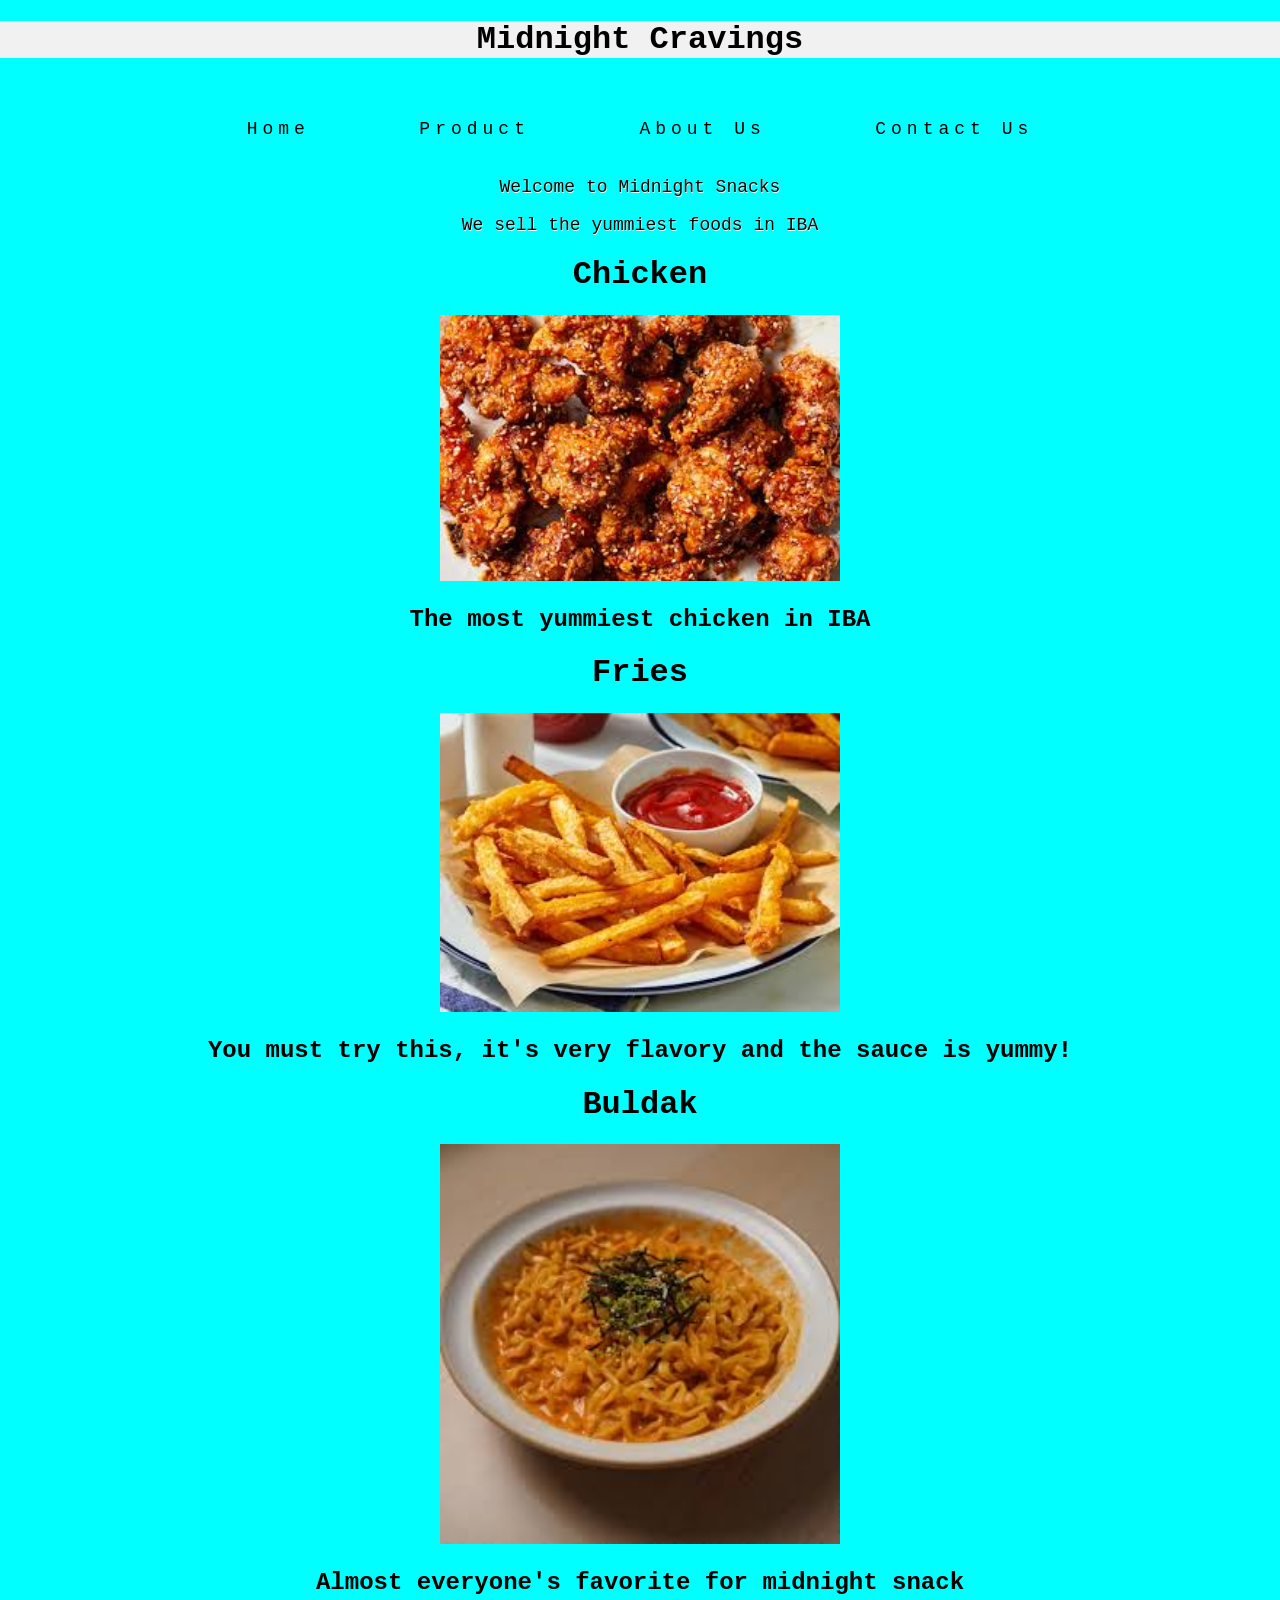
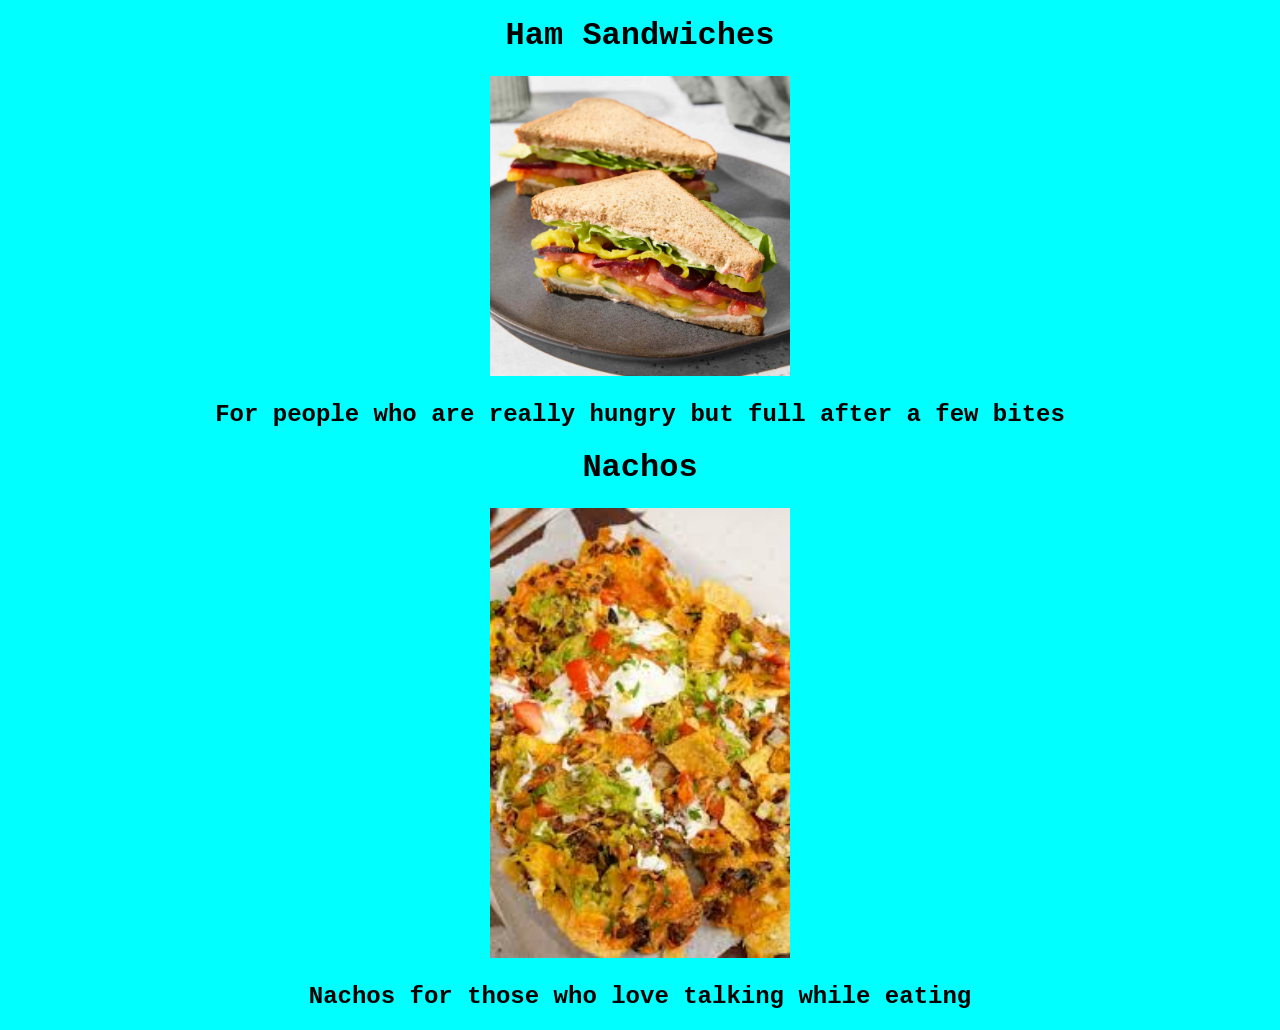
<file: index.html>
<!DOCTYPE html>
<html>
<head>
    <title>Midnight Snacks | Home</title>
    <link rel="stylesheet" href="style.css">
</head>
<body style="background-color: aqua;">
    <center>
        <h1 style="background-color: rgb(241, 241, 241);">Midnight Cravings</h1>
        <nav>
            <a href=home.htmll">Home</a> 
            <a href="products.html">Product</a> 
            <a href="about.html">About Us</a> 
            <a href="contact.html">Contact Us</a>
        </nav>
        <p>Welcome to Midnight Snacks</p>
        <p>We sell the yummiest foods in IBA</p>

        <h1>Chicken</h1>
        <img src="chicken.jpg" width="400" alt="Chicken">
        <h2>The most yummiest chicken in IBA</h2>

        <h1>Fries</h1>
        <img src="fries.jpg" width="400" alt="Fries">
        <h2>You must try this, it's very flavory and the sauce is yummy!</h2>

        <h1>Buldak</h1>
        <img src="buldak.jpg" width="400" alt="Buldak">
        <h2>Almost everyone's favorite for midnight snack</h2>

        <h1>Ham Sandwiches</h1>
        <img src="sandwich.jpg" width="300" alt="Ham Sandwich">
        <h2>For people who are really hungry but full after a few bites</h2>

        <h1>Nachos</h1>
        <img src="nachos.jpg" width="300" alt="Nachos">
        <h2>Nachos for those who love talking while eating</h2>
    </center>
</body>
</html>
</file>
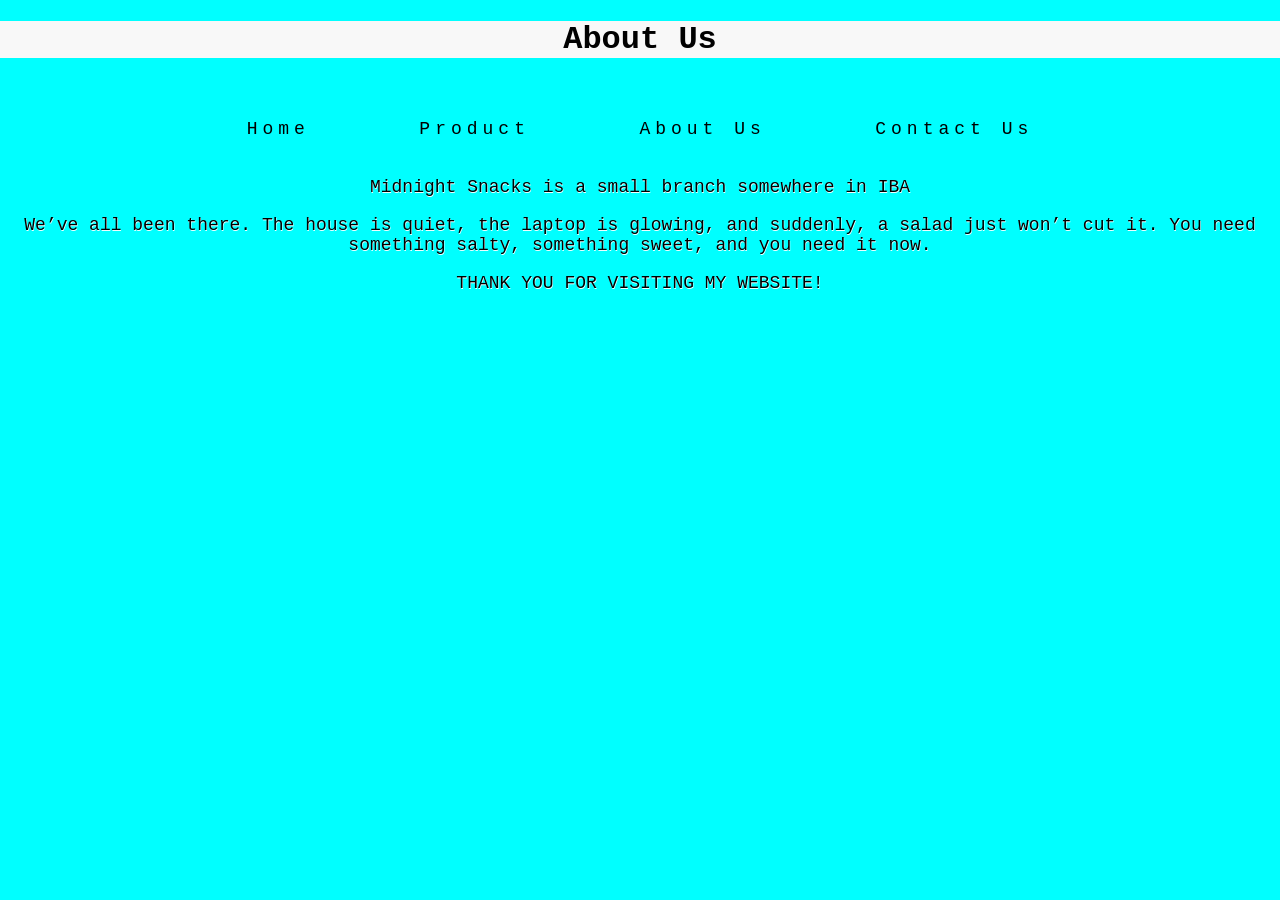
<file: about.html>
<!DOCTYPE html>
<html>
    <head>
        <title>Midnight Snacks</title>
        <link rel="stylesheet" href="style.css">
    </head>
    <body style="background-color: aqua;">
<center>
     <h1 style="background-color: rgb(248, 248, 248);">About Us</h1>
     <nav>
<a href="home.html">Home</a> 
<a href="products.html">Product</a> 
<a href="about.html">About Us</a> 
<a href="contact.html">Contact Us</a> 
</nav>
</center>
<center>
    <p> Midnight Snacks is a small branch somewhere in IBA</p>
<p> We’ve all been there. The house is quiet, the laptop is glowing, and suddenly,
 a salad just won’t cut it. You need something salty,
  something sweet, and you need it now.</p>
  <p>THANK YOU FOR VISITING MY WEBSITE!</p>
</center>    
</body>
</html>
</file>
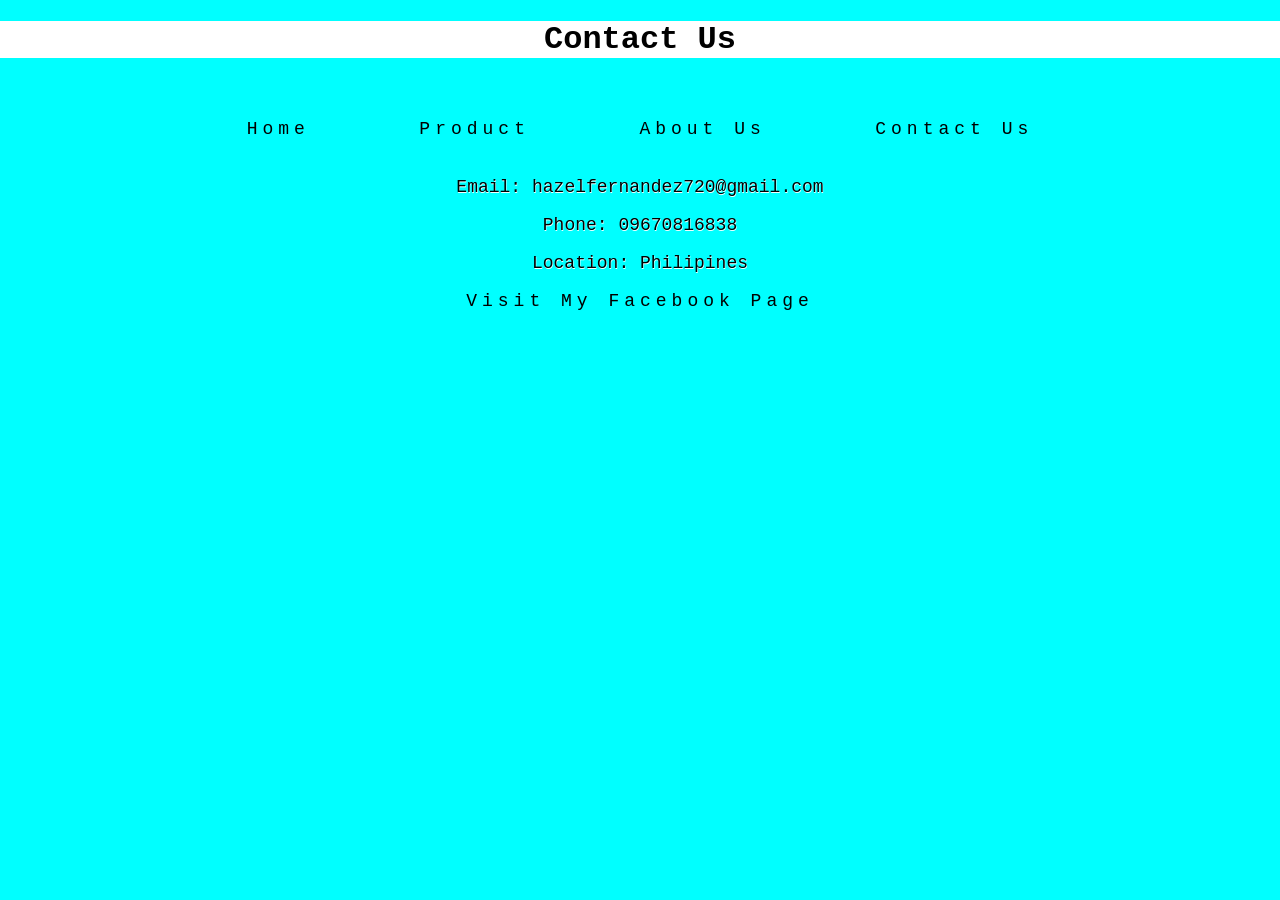
<file: contact.html>
<!DOCTYPE html>
<html>
    <head>
        <title>Midnight Snacks</title>
        <link rel="stylesheet" href="style.css">
    </head>
    <body style="background-color: aqua;">
<center>
     <h1 style="background-color: rgb(255, 255, 255);">Contact Us</h1>
     <nav>
<a href="home.html">Home</a> 
<a href="products.html">Product</a> 
<a href="about.html">About Us</a> 
<a href="contact.html">Contact Us</a> 
     </nav>
</center>
<center>
<p>Email: hazelfernandez720@gmail.com</p>
<p>Phone: 09670816838</p>
<p>Location: Philipines</p>
<a href="https://www.facebook.com/share/1DHKexpZpB/">Visit My Facebook Page</a>
</center>
    </body>
</html>
</file>
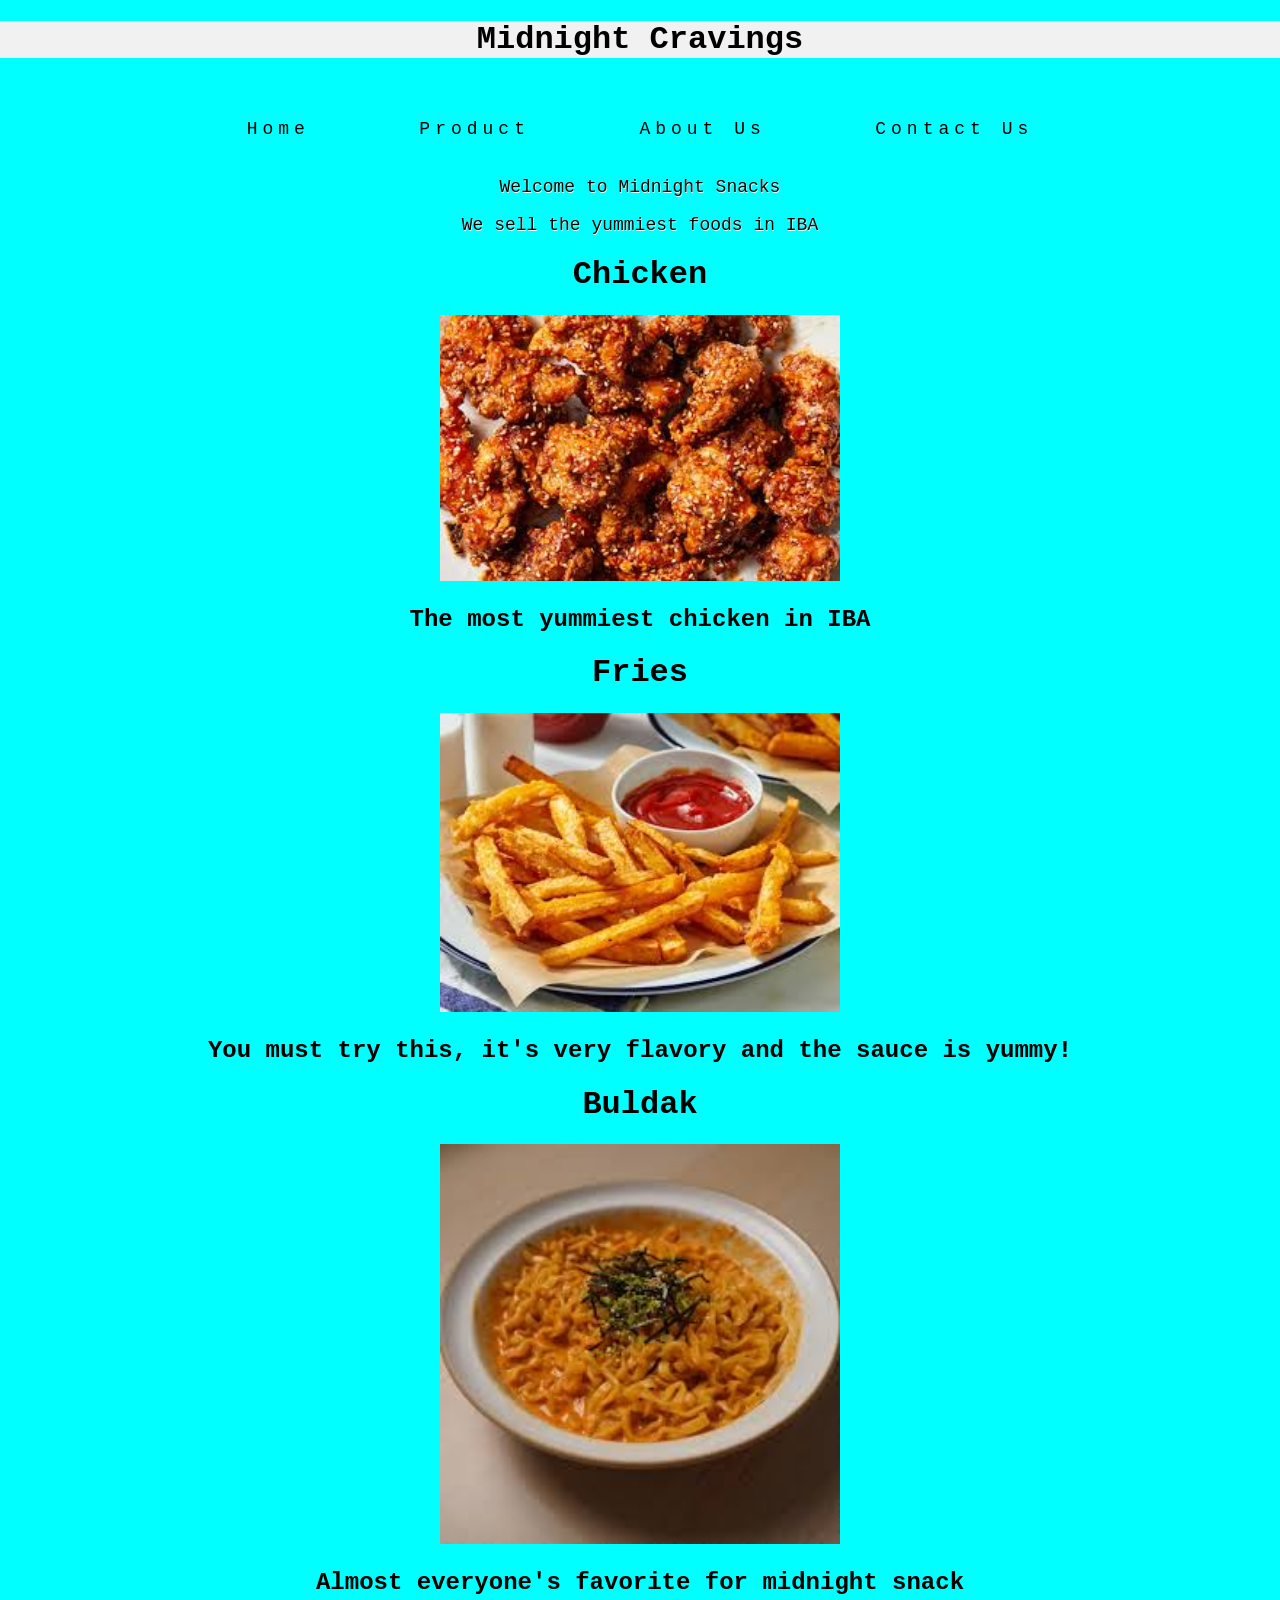
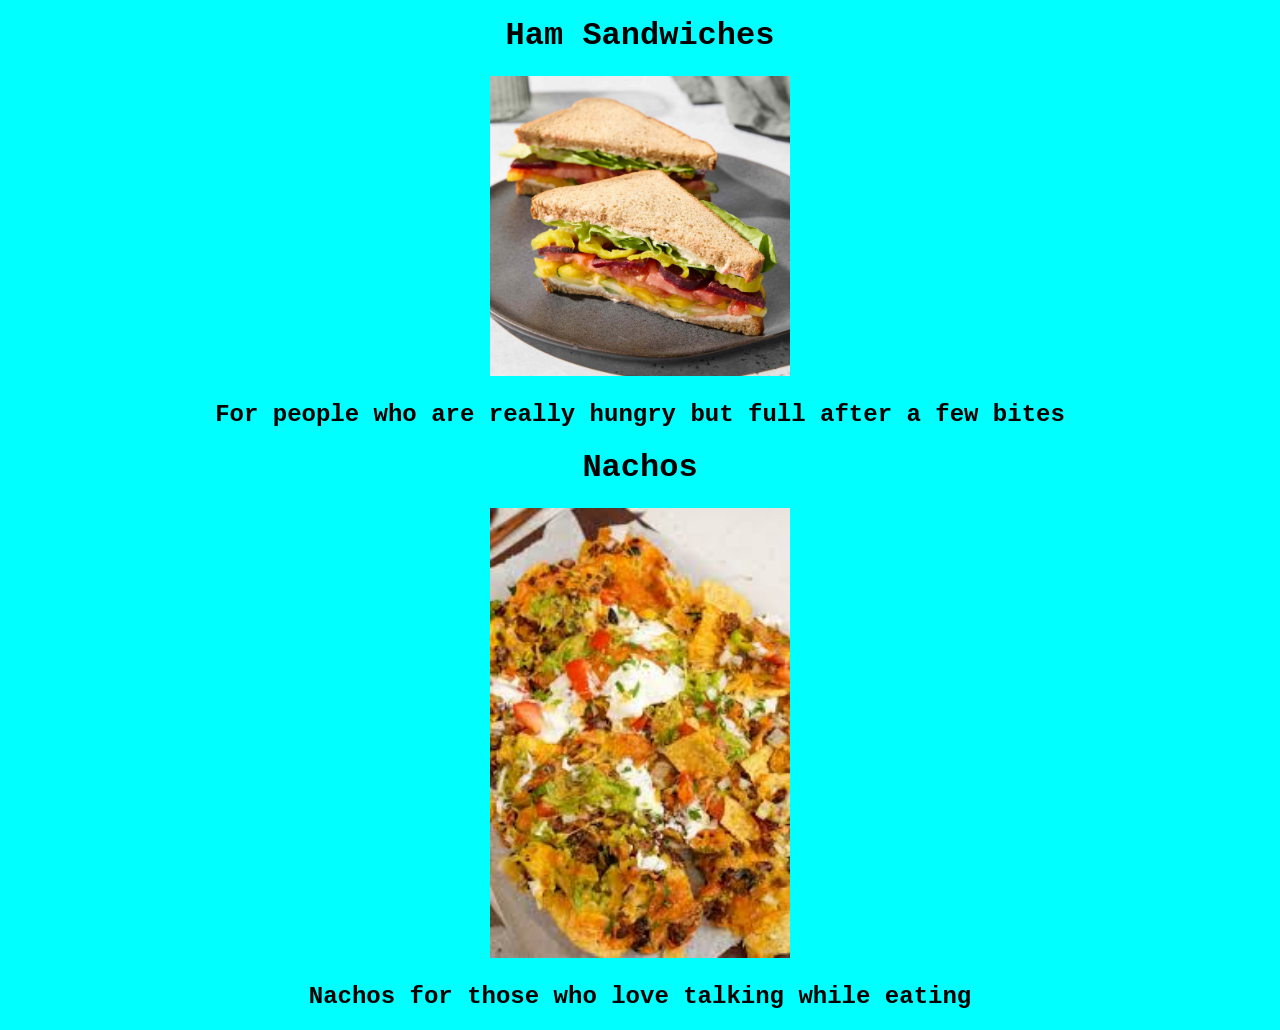
<file: home.html>
<!DOCTYPE html>
<html>
<head>
    <title>Midnight Snacks | Home</title>
    <link rel="stylesheet" href="style.css">
</head>
<body style="background-color: aqua;">
    <center>
        <h1 style="background-color: rgb(241, 241, 241);">Midnight Cravings</h1>
        <nav>
            <a href="home.html">Home</a> 
            <a href="products.html">Product</a> 
            <a href="about.html">About Us</a> 
            <a href="contact.html">Contact Us</a>
        </nav>
        <p>Welcome to Midnight Snacks</p>
        <p>We sell the yummiest foods in IBA</p>

        <h1>Chicken</h1>
        <img src="chicken.jpg" width="400" alt="Chicken">
        <h2>The most yummiest chicken in IBA</h2>

        <h1>Fries</h1>
        <img src="fries.jpg" width="400" alt="Fries">
        <h2>You must try this, it's very flavory and the sauce is yummy!</h2>

        <h1>Buldak</h1>
        <img src="buldak.jpg" width="400" alt="Buldak">
        <h2>Almost everyone's favorite for midnight snack</h2>

        <h1>Ham Sandwiches</h1>
        <img src="sandwich.jpg" width="300" alt="Ham Sandwich">
        <h2>For people who are really hungry but full after a few bites</h2>

        <h1>Nachos</h1>
        <img src="nachos.jpg" width="300" alt="Nachos">
        <h2>Nachos for those who love talking while eating</h2>
    </center>
</body>
</html>
</file>
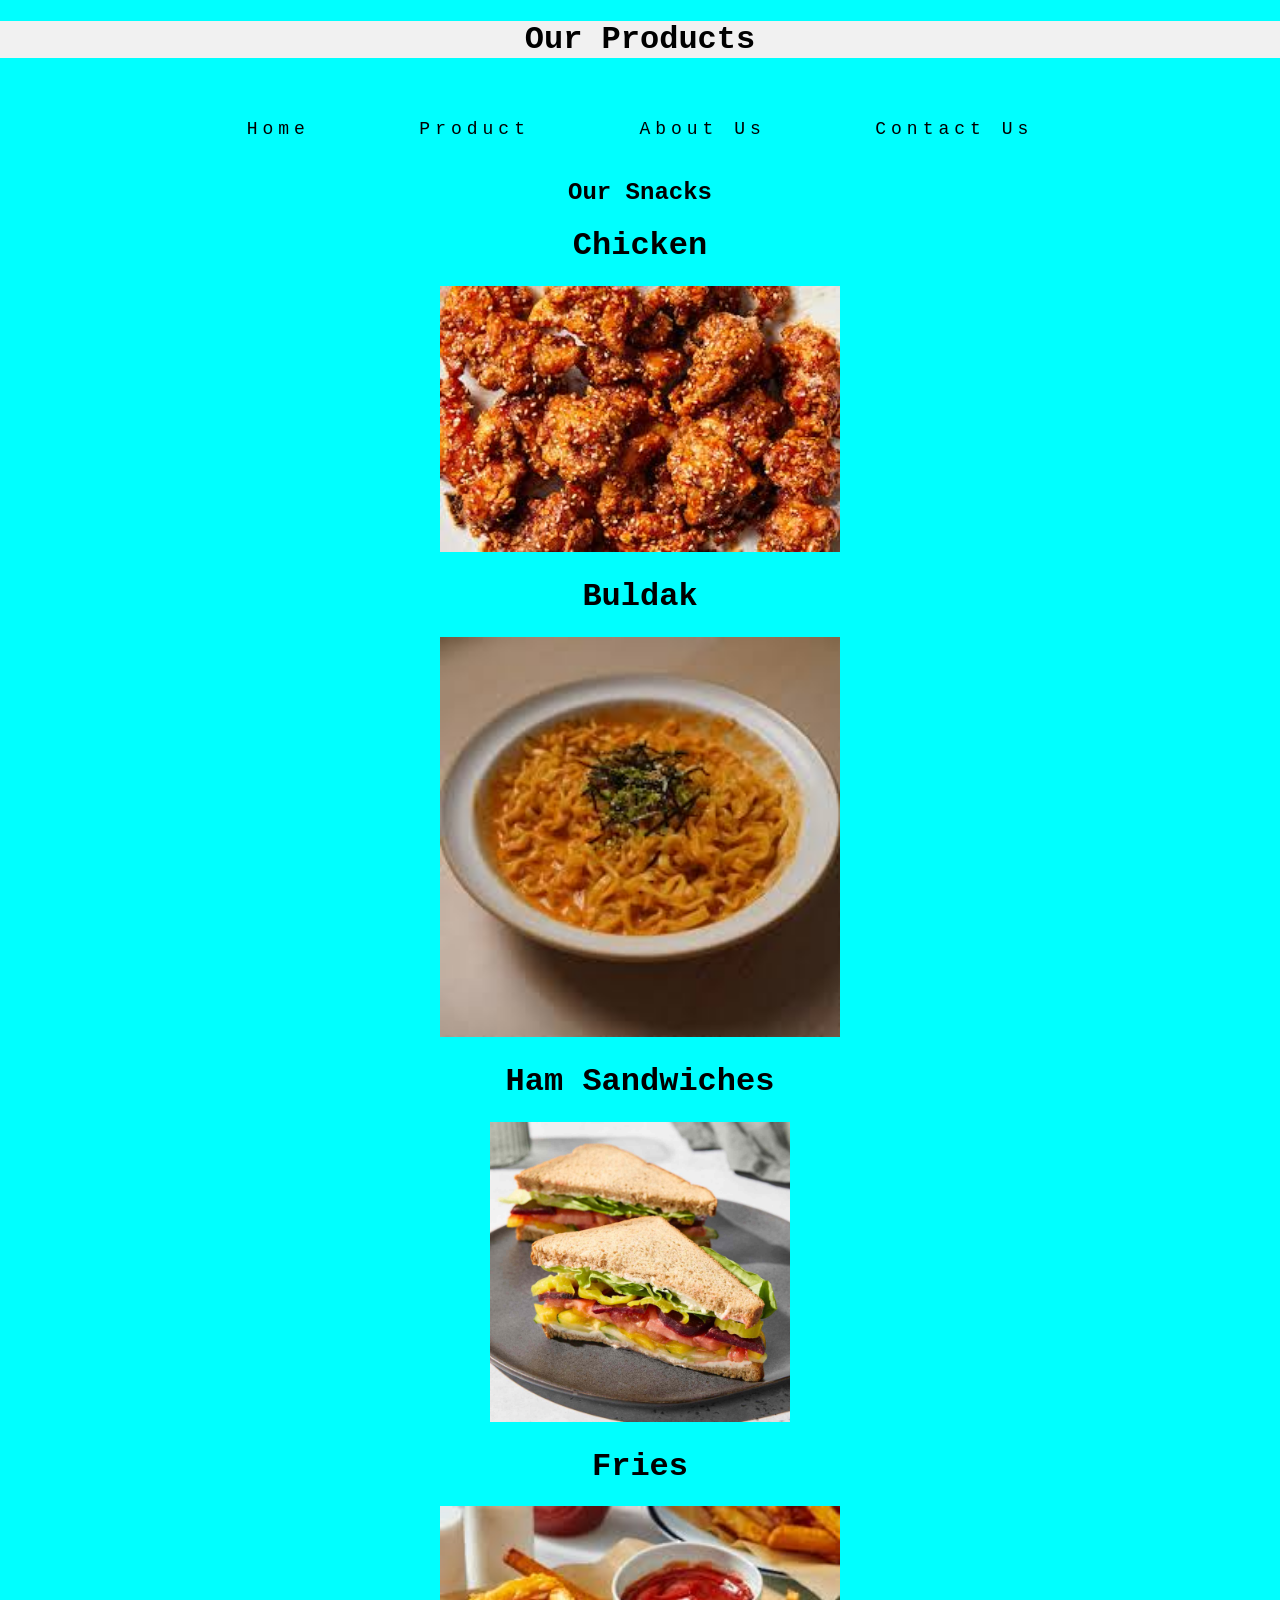
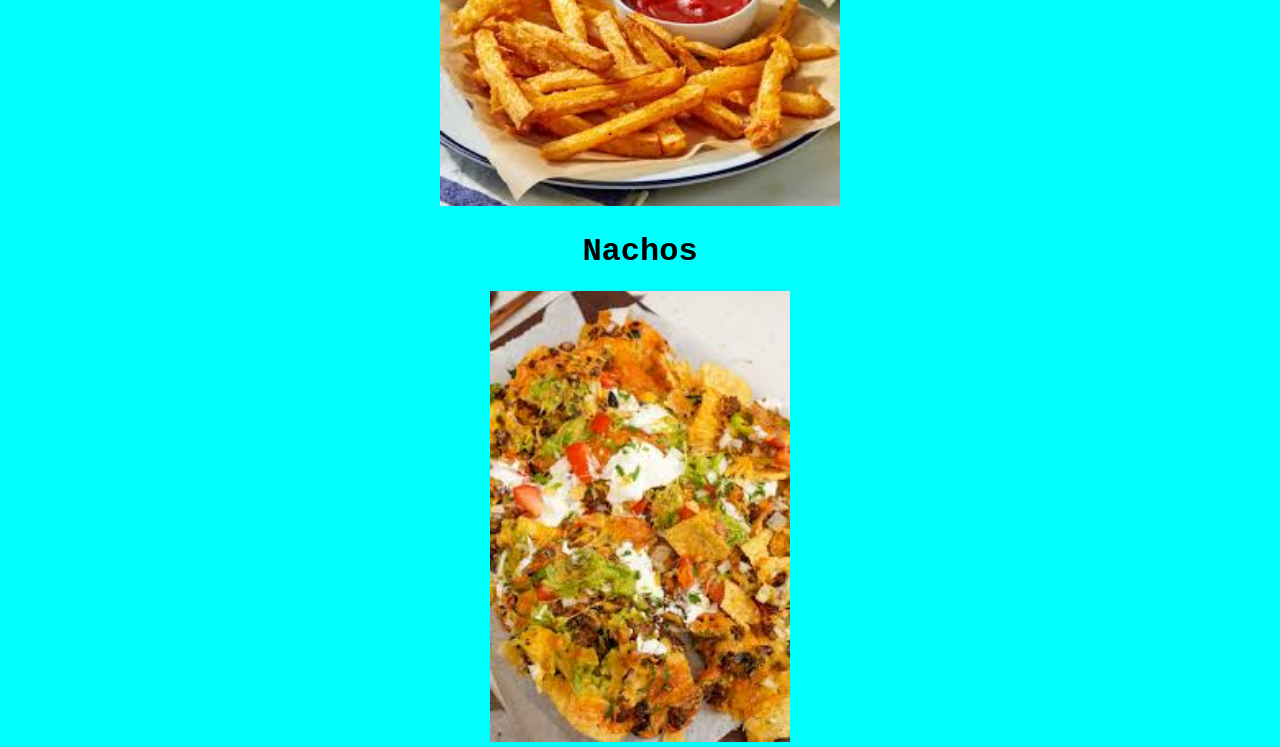
<file: products.html>
<!DOCTYPE html>
<html>
<head>
    <title>Midnight Snacks | Products</title>
    <link rel="stylesheet" href="style.css">
</head>
<body style="background-color: aqua;">
    <center>
        <h1 style="background-color: rgb(241, 241, 241);">Our Products</h1>
        <nav>
            <a href="home.html">Home</a> 
            <a href="products.html">Product</a> 
            <a href="about.html">About Us</a> 
            <a href="contact.html">Contact Us</a> 
        </nav>
        <h2>Our Snacks</h2>

        <h1>Chicken</h1>
        <img src="chicken.jpg" width="400">
        
        <h1>Buldak</h1>
        <img src="buldak.jpg" width="400">

        <h1>Ham Sandwiches</h1>
        <img src="sandwich.jpg" width="300">
        
        <h1>Fries</h1>
        <img src="fries.jpg" width="400">

        <h1>Nachos</h1>
        <img src="nachos.jpg" width="300">
    </center>
</body>
</html>
</file>
<file: style.css>
body {
    background-color: aqua;
    font-family: 'Courier New', Courier, monospace;
    margin: 0;
    padding: 0;
    h1, h2{
        font-family: 'Courier New', monospace;
    }
    section {
        background-color: blue;
        margin: 20px auto;
        padding: 20px auto;
        border-radius:  10px;
        width: 80;
        border: 2px solid blue;
    }
    p{
        font-size: 18px;
        text-shadow: 0.5px 0.5px azure;
    }
    .product{
        display: inline-block;
        width: 250px;
        margin: 20px;
        padding: 10px;
        background-color: azure;
        border-radius:  10px;
        border: 1ps solid blue;
    }
nav{
    padding-top: 19px;
    width: 70vw;
    display: flex;
    justify-content: space-around;
    align-items: center;
    margin: auto;
}

a{
    position: relative;
    text-decoration: none;
    color: black;
    font-size: 18px;
    letter-spacing: 5px;
    padding: 20px;
    cursor: pointer;
}
a:before,
a:after{
    content: "";
    position: absolute;
    height: 3px;
    width: 0;
    background: black;
    transition: .5s;
}
a:after{
    left: 0;
    bottom: -10px;
}
a:before{
    right: 0;
    top: -10px;
}
a:hover:after,
a:hover:before{
width: 100%;
}
}
</file>
